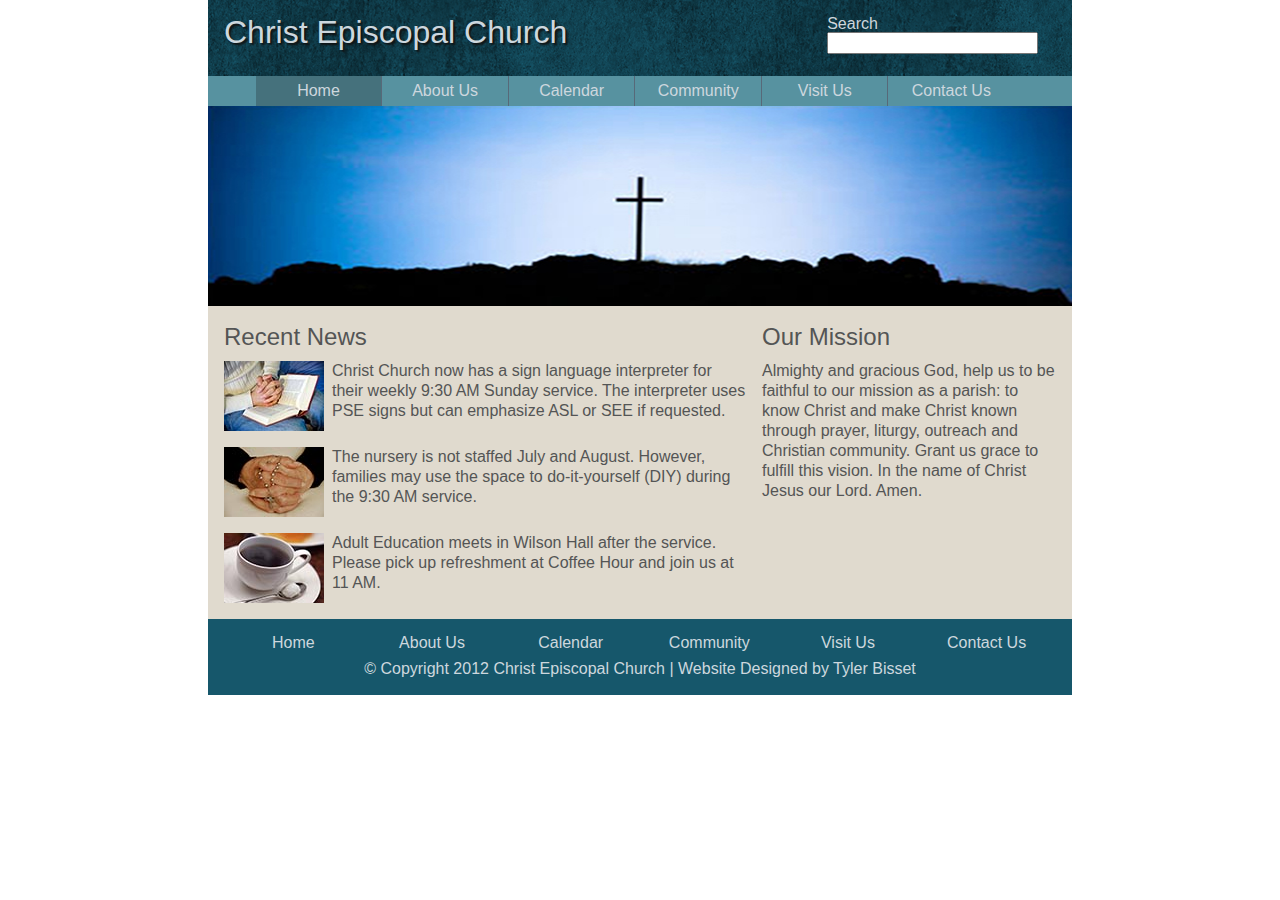
<file: index.html>
<!DOCTYPE html>
<html lang="en">
<!-- This page also serves as a generic page for the rest of the site -->
	<head>
		<meta charset="utf-8">
		<meta name="viewport" content="width=device-width, initial-scale=1, maximum-scale=1">
		<title>Christ Episcopal Church</title>
		<link rel="stylesheet" href="css/main.css">
		<!--[if lt IE 9]>
		<script src="dist/html5shiv.js"></script>
		<![endif]-->
	</head>
	
	<body id="home">
		<div id="wrapper">
		<header>
			<a href="index.html"><h1 id="logo">Christ Episcopal Church</h1></a>
			<div id="searchbox">
			<form method="get" action="post">				
				<label for="search">Search</label>
				<input type="text" name="search" id="search" />
			</form>
			</div><!--Search-->
		</header>
		
		<nav class="clearfix">
			<ul class="clearfix">
				<li><a href="index.html" id="home_nav">Home</a></li>
				<li><a href="about.html" id="about_nav">About Us</a></li>
				<li><a href="calendar.html" id="calendar_nav">Calendar</a></li>
				<li><a href="community.html" id="community_nav">Community</a></li>
				<li><a href="visit.html" id="visit_nav">Visit Us</a></li>
				<li><a href="form.html" id="form_nav">Contact Us</a></li>
			</ul>			
		</nav>
		
		<div id="main_image">
			<img src="images/main.jpg" alt="main image" height="200">
		</div>
		
		<div id="left_column">
			<h2>Recent News</h2>
			
			<div id="news1">
				<img src="images/news1.jpg" alt="news1" width="100" height="70">
				<p>Christ Church now has a sign language interpreter for their weekly 9:30 AM Sunday 
				service. The interpreter uses PSE signs but can emphasize ASL or SEE if requested.</p>
			</div>
			
			<div id="news2">
				<img src="images/news2.jpg" alt="news2" width="100" height="70">
				<p>The nursery is not staffed July and August. However, families may use the space to 
				do-it-yourself (DIY) during the 9:30 AM service.</p>
			</div>
			
			<div id="news3">
				<img src="images/news3.jpg" alt="news3" width="100" height="70">
				<p>Adult Education meets in Wilson Hall after the service. Please pick up refreshment 
				at Coffee Hour and join us at 11 AM.</p>
			</div>			
		</div><!-- left column -->
		
		<div id="right_column">
			<!--<img src="images/mission.jpg" alt="mission" width="232" height="130">-->
			<h2>Our Mission</h2>
			<p>Almighty and gracious God, help us to be faithful to our mission as a parish: 
			to know Christ and make Christ known through prayer, liturgy, outreach and Christian 
			community. Grant us grace to fulfill this vision. In the name of Christ Jesus our 
			Lord. Amen.</p>
		</div>
		
		<footer>
			<ul>
				<li><a href="index.html">Home</a></li>
				<li><a href="about.html">About Us</a></li>
				<li><a href="calendar.html">Calendar</a></li>
				<li><a href="community.html">Community</a></li>
				<li><a href="visit.html">Visit Us</a></li>
				<li><a href="form.html">Contact Us</a></li>
			</ul>
			<p>&copy; Copyright 2012 Christ Episcopal Church  |  Website Designed by Tyler Bisset</p>
		</footer>
		
		</div><!-- Wrapper -->		
	</body>
</html>
</file>
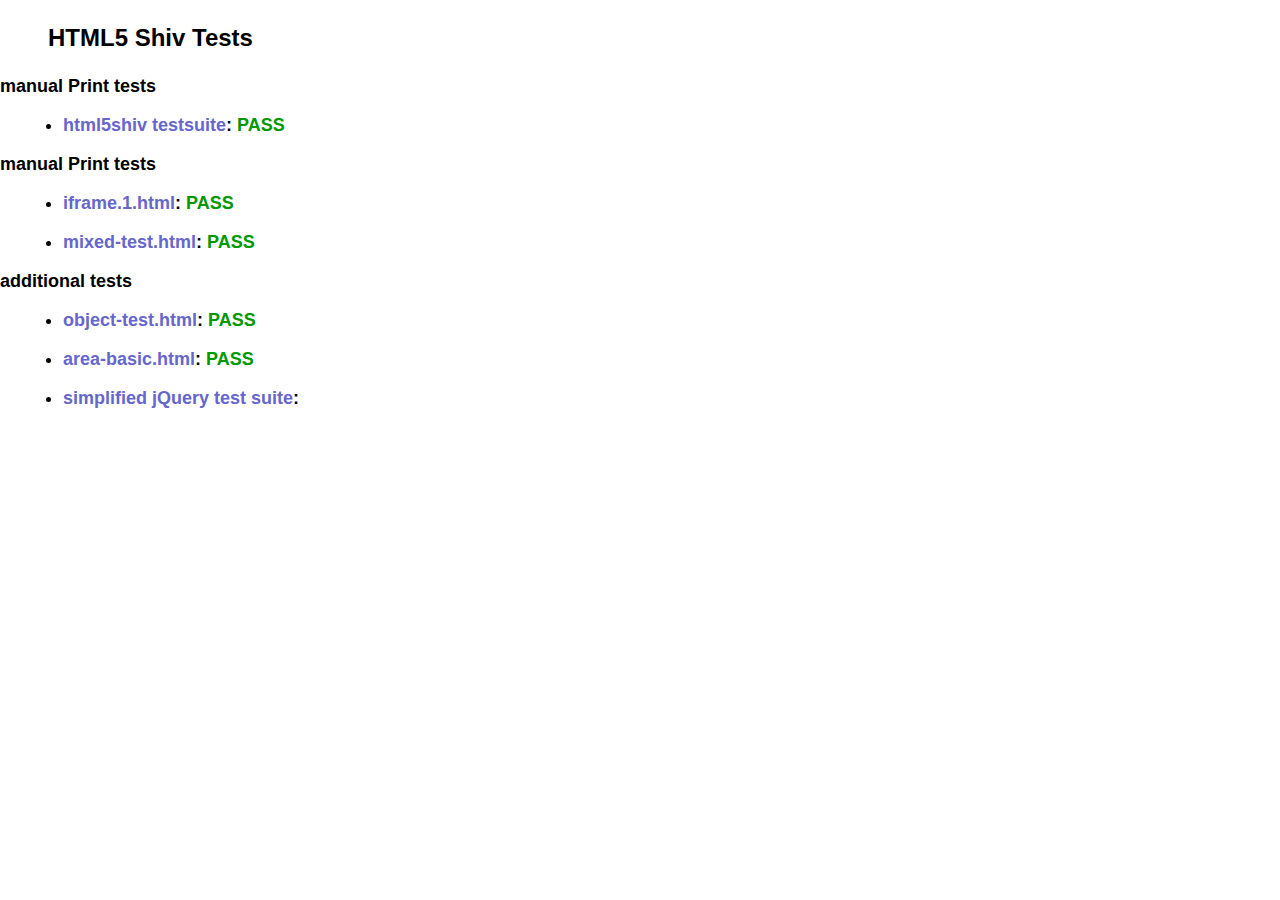
<file: test/index.html>
<!doctype html>
<html>
	<head>
		<meta charset="utf-8">
		<title>IE&lt;9 HTML5 Shiv Tests</title>
		<link rel="stylesheet" href="style.css">
		<script src="../src/html5shiv-printshiv.js"></script>
	</head>
	<body>
		<h1>
			HTML5 Shiv Tests
		</h1>
		<h2>manual Print tests</h2>
		<ul>
			<li>
				<a href="html5shiv.html">html5shiv testsuite</a>: <span class="pass">PASS</span>
			</li>
			
		</ul>
		<h2>manual Print tests</h2>
		<ul>
			<li>
				<a href="iframe.1.html">iframe.1.html</a>: <span class="pass">PASS</span>
			</li>
			<li>
				<a href="mixed-test.html">mixed-test.html</a>: <span class="pass">PASS</span>
			</li>
			
		</ul>
		<h2>additional tests</h2>
		<ul>
			
			<li>
				<a href="object-test.html">object-test.html</a>: <span class="pass">PASS</span>
			</li>
			
			<li>
				<a href="highcharts/area-basic.html">area-basic.html</a>: <span class="pass">PASS</span>
			</li>
			<li>
				<a href="jquery-1.7.1/index.html">simplified jQuery test suite</a>:
			</li>
		</ul>
	<body>
</html>
</file>
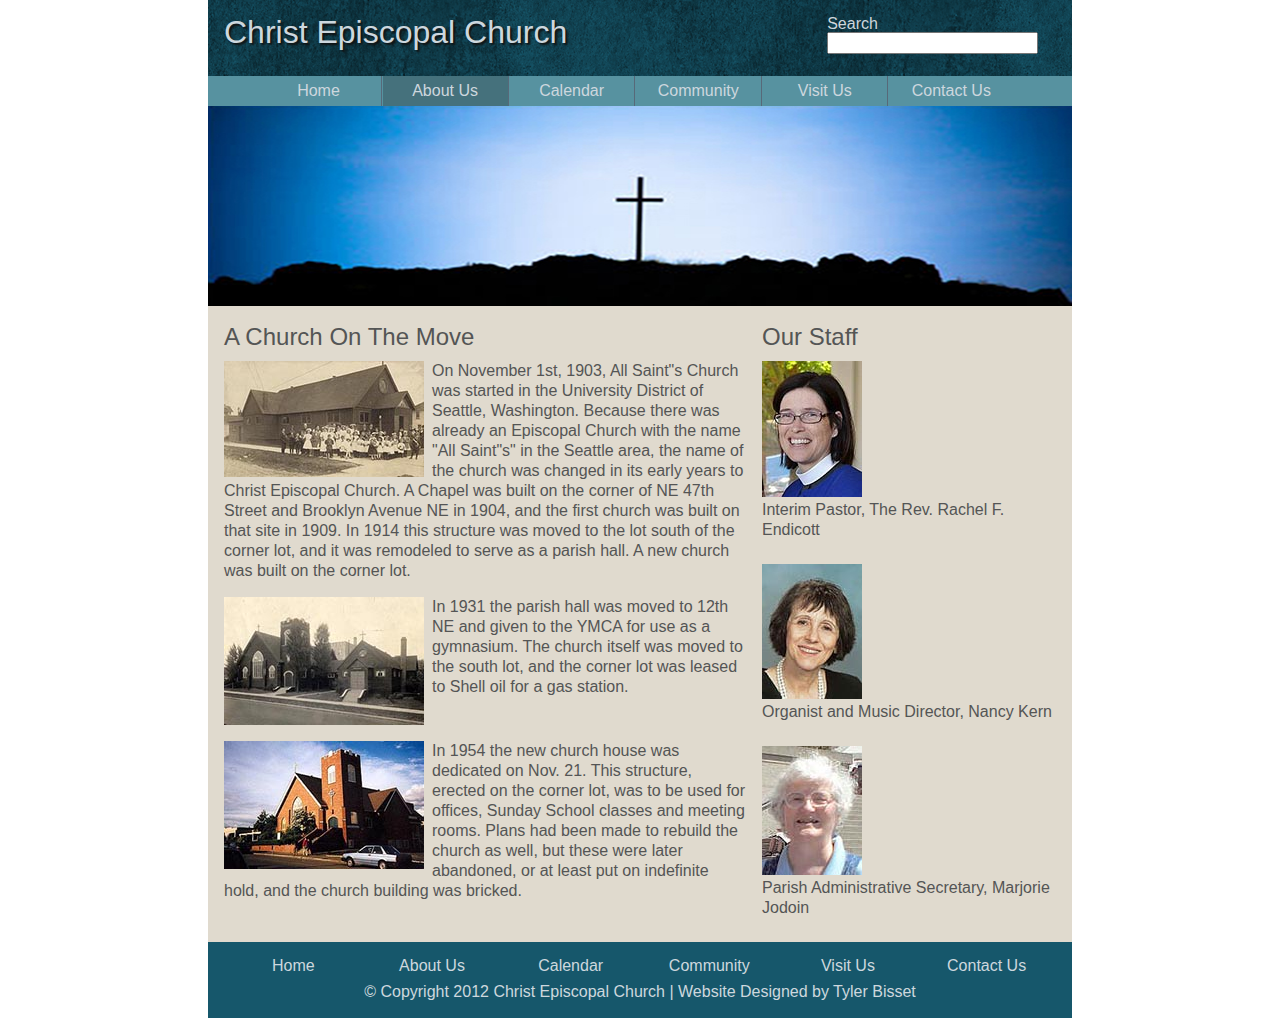
<file: about.html>
<!DOCTYPE html>
<html lang="en">
	<head>
		<meta charset="utf-8">
		<meta name="viewport" content="width=device-width, initial-scale=1, maximum-scale=1">
		<title>Christ Episcopal Church  |  About Us</title>
		<link rel="stylesheet" href="css/main.css">
		<!--[if lt IE 9]>
		<script src="dist/html5shiv.js"></script>
		<![endif]-->
	</head>
	
	<body id="about">
		<div id="wrapper">
		<header>
			<a href="index.html"><h1 id="logo">Christ Episcopal Church</h1></a>
			<div id="searchbox">
			<form method="get" action="post">				
				<label for="search">Search</label>
				<input type="text" name="search" id="search" />
			</form>
			</div><!--Search-->
		</header>
		
		<nav class="clearfix">
			<ul class="clearfix">
				<li><a href="index.html" id="home_nav">Home</a></li>
				<li><a href="about.html" id="about_nav">About Us</a></li>
				<li><a href="calendar.html" id="calendar_nav">Calendar</a></li>
				<li><a href="community.html" id="community_nav">Community</a></li>
				<li><a href="visit.html" id="visit_nav">Visit Us</a></li>
				<li><a href="form.html" id="form_nav">Contact Us</a></li>
			</ul>			
		</nav>
		
		<div id="main_image">
			<img src="images/main.jpg" alt="main image" width="864" height="200">
		</div>
		
		<div id="left_column">
			<h2>A Church On The Move</h2>
			
			<div id="news1">
				<img src="images/CEC1.jpg" alt="old church">
				<p>On November 1st, 1903, All Saint"s Church was started in the University 
				District of Seattle, Washington. Because there was already an Episcopal Church 
				with the name "All Saint"s" in the Seattle area, the name of the church was 
				changed in its early years to Christ Episcopal Church.  A Chapel was built on 
				the corner of NE 47th Street and Brooklyn Avenue NE in 1904, and the first church 
				was built on that site in 1909. In 1914 this structure was moved to the lot south 
				of the corner lot, and it was remodeled to serve as a parish hall. A new church was 
				built on the corner lot. </p>
			</div>
			
			<div id="news2">
				<img src="images/CEC2.jpg" alt="new location">
				<p>In 1931 the parish hall was moved to 12th NE and given to the YMCA for use as a 
				gymnasium. The church itself was moved to the south lot, and the corner lot was 
				leased to Shell oil for a gas station.</p>
			</div>
			
			<div id="news3">
				<img src="images/CEC3.jpg" alt="CEC now">
				<p>In 1954 the new church house was dedicated on Nov. 21. This structure, erected on 
				the corner lot, was to be used for offices, Sunday School classes and meeting rooms. 
				Plans had been made to rebuild the church as well, but these were later abandoned, or 
				at least put on indefinite hold, and the church building was bricked.</p>
			</div>			
		</div><!-- left column -->
		
		<div id="right_column">
			<h2>Our Staff</h2>
			
			<div id="staff1">
				<img src="images/rachel1.jpg" alt="Rev. Rachel F. Endicott">
				<p>Interim Pastor, The Rev. Rachel F. Endicott</p>
			</div>
			
			<div id="staff2">
				<img src="images/nancy1.jpg" alt="Nancy Kern">
				<p>Organist and Music Director, Nancy Kern</p>
			</div>
			
			<div id="staff3">
				<img src="images/marjorie1.jpg" alt="Marjorie Jodoin">
				<p>Parish Administrative Secretary, Marjorie Jodoin</p>
			</div>
		</div><!-- Right Column -->
		
		<footer>
			<ul>
				<li><a href="index.html">Home</a></li>
				<li><a href="about.html">About Us</a></li>
				<li><a href="calendar.html">Calendar</a></li>
				<li><a href="community.html">Community</a></li>
				<li><a href="visit.html">Visit Us</a></li>
				<li><a href="form.html">Contact Us</a></li>
			</ul>
			<p>&copy; Copyright 2012 Christ Episcopal Church  |  Website Designed by Tyler Bisset</p>
		</footer>
		
		</div><!-- Wrapper -->		
	</body>
</html>
</file>
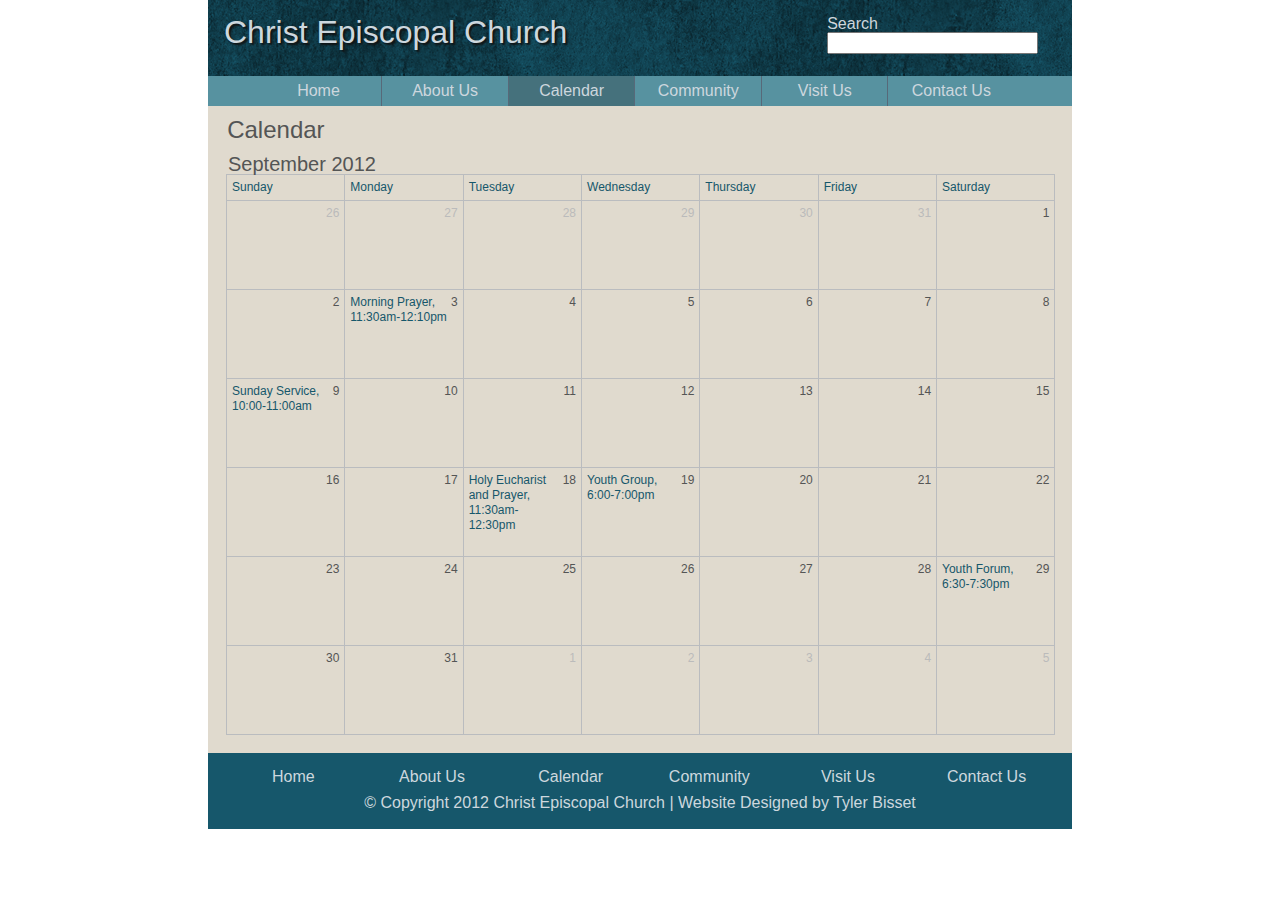
<file: calendar.html>
<!DOCTYPE html>
<html lang="en">
	<head>
		<meta charset="utf-8">
		<meta name="viewport" content="width=device-width, initial-scale=1, maximum-scale=1">
		<title>Christ Episcopal Church  |  Calendar</title>
		<link rel="stylesheet" href="css/main.css">
		<!--[if lt IE 9]>
		<script src="dist/html5shiv.js"></script>
		<![endif]-->
	</head>
	
	<body id="calendar_page">
		<div id="wrapper">
		<header>
			<a href="index.html"><h1 id="logo">Christ Episcopal Church</h1></a>
			<div id="searchbox">
			<form method="get" action="post">				
				<label for="search">Search</label>
				<input type="text" name="search" id="search" />
			</form>
			</div><!--Search-->
		</header>
		
		<nav class="clearfix">
			<ul class="clearfix">
				<li><a href="index.html" id="home_nav">Home</a></li>
				<li><a href="about.html" id="about_nav">About Us</a></li>
				<li><a href="calendar.html" id="calendar_nav">Calendar</a></li>
				<li><a href="community.html" id="community_nav">Community</a></li>
				<li><a href="visit.html" id="visit_nav">Visit Us</a></li>
				<li><a href="form.html" id="form_nav">Contact Us</a></li>
			</ul>			
		</nav>
	
	<div id="calendar">
	<h2>Calendar</h2>	
	<h3>September 2012</h3>

	<table class="calendar">
		<thead>
			<tr>
				<th><p>Sun<span>day</span></p></th>
				<th><p>Mon<span>day</span></p></th>
				<th><p>Tue<span>sday</span></p></th>
				<th><p>Wed<span>nesday</span></p></th>
				<th><p>Thu<span>rsday</span></p></th>
				<th><p>Fri<span>day</span></p></th>
				<th><p>Sat<span>urday</span></p></th>				
			</tr>
		</thead>
		<tbody>
			<tr>
				<td class="prev-month">
					<h4 class="day"><span class="num">26<span class="suffix">th</span></span></h4>
				</td>
				<td class="prev-month">
					<h4 class="day"><span class="num">27<span class="suffix">th</span></span></h4>
				</td>
				<td class="prev-month">
					<h4 class="day"><span class="num">28<span class="suffix">th</span></span></h4>
				</td>
				<td class="prev-month">
					<h4 class="day"><span class="num">29<span class="suffix">th</span></span></h4>
				</td>
				<td class="prev-month">
					<h4 class="day"><span class="num">30<span class="suffix">th</span></span></h4>
				</td>
				<td class="prev-month">
					<h4 class="day"><span class="num">31<span class="suffix">st</span></span></h4>
				</td>
				<td>
					<h4 class="day"><span class="num">1<span class="suffix">st</span></span></h4>
				</td>
			</tr>
			<tr>
				<td>
					<h4 class="day"><span class="num">2<span class="suffix">nd</span></span></h4>
				</td>
				<td class="events">
					<h4 class="day"><span class="num">3<span class="suffix">rd</span></span></h4>
					<p>Morning Prayer, 11:30am-12:10pm</p>				
				</td>
				<td>
					<h4 class="day"><span class="num">4<span class="suffix">th</span></span></h4>
				</td>
				<td>
					<h4 class="day"><span class="num">5<span class="suffix">th</span></span></h4>
				</td>
				<td>
					<h4 class="day"><span class="num">6<span class="suffix">th</span></span></h4>
				</td>
				<td>
					<h4 class="day"><span class="num">7<span class="suffix">th</span></span></h4>
				</td>
				<td>
					<h4 class="day"><span class="num">8<span class="suffix">th</span></span></h4>
				</td>
			</tr>
			<tr>
				<td class="events">
					<h4 class="day"><span class="num">9<span class="suffix">th</span></span></h4>
					<p>Sunday Service, 10:00-11:00am</p>				
				</td>
				<td>
					<h4 class="day"><span class="num">10<span class="suffix">th</span></span></h4>
				</td>
				<td>
					<h4 class="day"><span class="num">11<span class="suffix">th</span></span></h4>
				</td>
				<td>
					<h4 class="day"><span class="num">12<span class="suffix">th</span></span></h4>
				</td>
				<td>
					<h4 class="day"><span class="num">13<span class="suffix">th</span></span></h4>
				</td>
				<td>
					<h4 class="day"><span class="num">14<span class="suffix">th</span></span></h4>
				</td>
				<td>
					<h4 class="day"><span class="num">15<span class="suffix">th</span></span></h4>
				</td>
			</tr>
			<tr>
				<td>
					<h4 class="day"><span class="num">16<span class="suffix">th</span></span></h4>
				</td>
				<td>
					<h4 class="day"><span class="num">17<span class="suffix">th</span></span></h4>
				</td>
				<td class="events">
					<h4 class="day"><span class="num">18<span class="suffix">th</span></span></h4>
					<p>Holy Eucharist and Prayer, 11:30am-12:30pm</p>
				</td>
				<td class="events">
					<h4 class="day"><span class="num">19<span class="suffix">th</span></span></h4>
					<p>Youth Group, 6:00-7:00pm</p>
				</td>
				<td>
					<h4 class="day"><span class="num">20<span class="suffix">th</span></span></h4>
				</td>
				<td>
					<h4 class="day"><span class="num">21<span class="suffix">st</span></span></h4>
				</td>
				<td>
					<h4 class="day"><span class="num">22<span class="suffix">nd</span></span></h4>
				</td>
			</tr>
			<tr>
				<td>
					<h4 class="day"><span class="num">23<span class="suffix">rd</span></span></h4>
				</td>
				<td>
					<h4 class="day"><span class="num">24<span class="suffix">th</span></span></h4>
				</td>
				<td>
					<h4 class="day"><span class="num">25<span class="suffix">th</span></span></h4>
				</td>
				<td>
					<h4 class="day"><span class="num">26<span class="suffix">th</span></span></h4>
				</td>
				<td>
					<h4 class="day"><span class="num">27<span class="suffix">th</span></span></h4>
				</td>
				<td>
					<h4 class="day"><span class="num">28<span class="suffix">th</span></span></h4>
				</td>
				<td class="events">
					<h4 class="day"><span class="num">29<span class="suffix">th</span></span></h4>
					<p>Youth Forum, 6:30-7:30pm</p>
				</td>
			</tr>
			<tr>
				<td>
					<h4 class="day"><span class="num">30<span class="suffix">th</span></span></h4>
				</td>
				<td>
					<h4 class="day"><span class="num">31<span class="suffix">st</span></span></h4>
				</td>
				<td class="next-month">
					<h4 class="day"><span class="num">1<span class="suffix">st</span></span></h4>
				</td>
				<td class="next-month">
					<h4 class="day"><span class="num">2<span class="suffix">nd</span></span></h4>
				</td>
				<td class="next-month">
					<h4 class="day"><span class="num">3<span class="suffix">rd</span></span></h4>
				</td>
				<td class="next-month">
					<h4 class="day"><span class="num">4<span class="suffix">th</span></span></h4>
				</td>
				<td class="next-month">
					<h4 class="day"><span class="num">5<span class="suffix">th</span></span></h4>
				</td>
			</tr>
		</tbody>
	</table>
	</div>

	<footer>
		<ul>
			<li><a href='index.html'>Home</a></li>
			<li><a href='about.html'>About Us</a></li>
			<li><a href='community.html'>Calendar</a></li>
			<li><a href='groups.html'>Community</a></li>
			<li><a href='visit.html'>Visit Us</a></li>
			<li><a href='form.html'>Contact Us</a></li>
		</ul>
		<p>&copy; Copyright 2012 Christ Episcopal Church  |  Website Designed by Tyler Bisset</p>
	</footer>
	</div><!-- Wrapper -->
		
	</body>
	
</html>
</file>
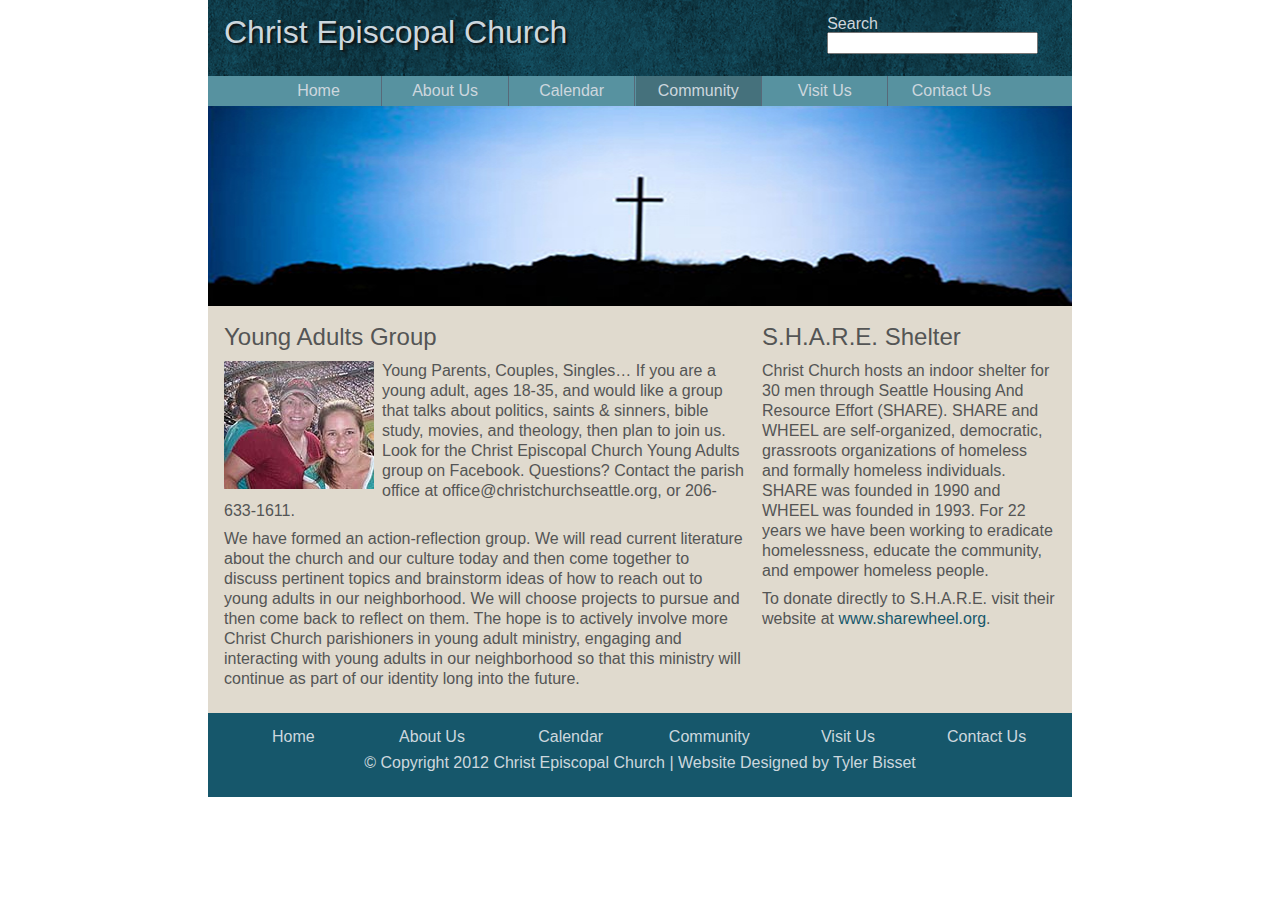
<file: community.html>
<!DOCTYPE html>
<html lang="en">
	<head>
		<meta charset="utf-8">
		<meta name="viewport" content="width=device-width, initial-scale=1, maximum-scale=1">
		<title>Christ Episcopal Church  |  Community</title>
		<link rel="stylesheet" href="css/main.css">
		<!--[if lt IE 9]>
		<script src="dist/html5shiv.js"></script>
		<![endif]-->
	</head>
	
	<body id="community">
		<div id="wrapper">
		<header>
			<a href="index.html"><h1 id="logo">Christ Episcopal Church</h1></a>
			<div id="searchbox">
			<form method="get" action="post">				
				<label for="search">Search</label>
				<input type="text" name="search" id="search" />
			</form>
			</div><!--Search-->
		</header>
		
		<nav class="clearfix">
			<ul class="clearfix">
				<li><a href="index.html" id="home_nav">Home</a></li>
				<li><a href="about.html" id="about_nav">About Us</a></li>
				<li><a href="calendar.html" id="calendar_nav">Calendar</a></li>
				<li><a href="community.html" id="community_nav">Community</a></li>
				<li><a href="visit.html" id="visit_nav">Visit Us</a></li>
				<li><a href="form.html" id="form_nav">Contact Us</a></li>
			</ul>			
		</nav>
		
		<div id="main_image">
			<img src="images/main.jpg" alt="main image" width="864" height="200">
		</div>
		
		<div id="left_column">
			<h2>Young Adults Group</h2>
			<img src="images/youngadults1.jpg" alt="young adults">
			<p> Young Parents, Couples, Singles… If you are a young adult, ages 18-35, and 
			would like a group that talks about politics, saints & sinners, bible study, movies, 
			and theology, then plan to join us.  Look for the Christ Episcopal Church Young Adults 
			group on Facebook. Questions? Contact the parish office at office@christchurchseattle.org, 
			or 206-633-1611.</p>
			<p>We have formed an action-reflection group. We will read current literature about the church 
			and our culture today and then come together to discuss pertinent topics and brainstorm ideas of 
			how to reach out to young adults in our neighborhood. We will choose projects to pursue and then 
			come back to reflect on them. The hope is to actively involve more Christ Church parishioners in 
			young adult ministry, engaging and interacting with young adults in our neighborhood so that this 
			ministry will continue as part of our identity long into the future.</p>
		</div><!-- left column -->
		
		<div id="right_column">
			<h2>S.H.A.R.E. Shelter</h2>
			<p>Christ Church hosts an indoor shelter for 30 men through Seattle Housing And Resource 
			Effort (SHARE). SHARE and WHEEL are self-organized, democratic, grassroots organizations of homeless and 
			formally homeless individuals. SHARE was founded in 1990 and WHEEL was founded in 1993. For 
			22 years we have been working to eradicate homelessness, educate the community, and empower 
			homeless people.</p>
			<p>To donate directly to S.H.A.R.E. visit their website at <a href="www.sharewheel.org">www.sharewheel.org</a>.</p>
		</div><!-- Right Column -->
		
		<footer>
			<ul>
				<li><a href="index.html">Home</a></li>
				<li><a href="about.html">About Us</a></li>
				<li><a href="calendar.html">Calendar</a></li>
				<li><a href="community.html">Community</a></li>
				<li><a href="visit.html">Visit Us</a></li>
				<li><a href="form.html">Contact Us</a></li>
			</ul>
			<p>&copy; Copyright 2012 Christ Episcopal Church  |  Website Designed by Tyler Bisset</p>
		</footer>
		
		</div><!-- Wrapper -->		
	</body>
</html>
</file>
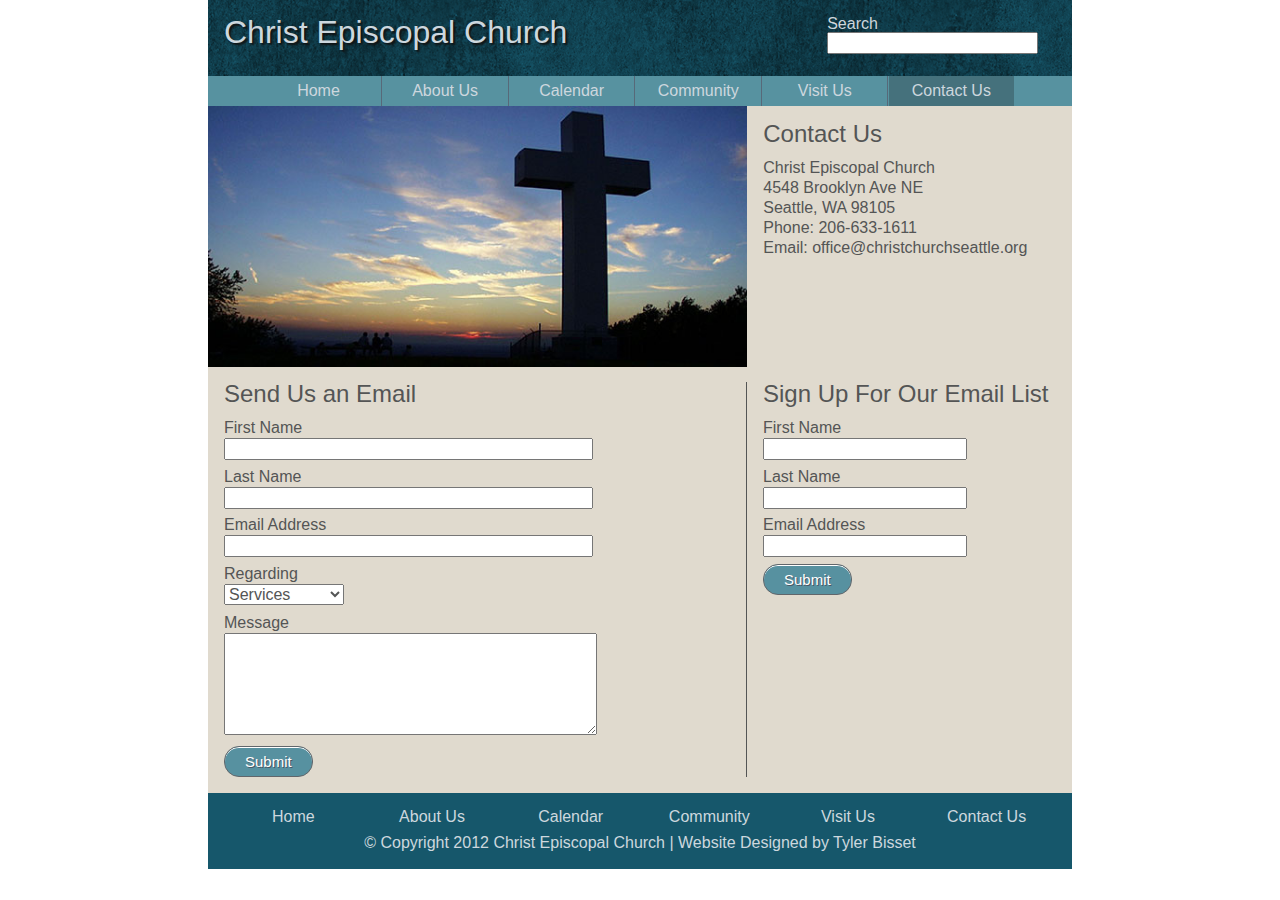
<file: form.html>
<!DOCTYPE html>
<html lang="en">
	<head>
		<meta charset="utf-8">
		<meta name="viewport" content="width=device-width, initial-scale=1, maximum-scale=1">
		<title>Christ Episcopal Church  |  Contact Us</title>
		<link rel="stylesheet" href="css/main.css">
		<!--[if lt IE 9]>
		<script src="dist/html5shiv.js"></script>
		<![endif]-->
	</head>
	
	<body id="contact">
		<div id="wrapper">
		<header>
			<a href="index.html"><h1 id="logo">Christ Episcopal Church</h1></a>
			<div id="searchbox">
			<form method="get" action="post">				
				<label for="search">Search</label>
				<input type="text" name="search" id="search" />
			</form>
			</div><!--Search-->
		</header>
		
		<nav class="clearfix">
			<ul class="clearfix">
				<li><a href="index.html" id="home_nav">Home</a></li>
				<li><a href="about.html" id="about_nav">About Us</a></li>
				<li><a href="calendar.html" id="calendar_nav">Calendar</a></li>
				<li><a href="community.html" id="community_nav">Community</a></li>
				<li><a href="visit.html" id="visit_nav">Visit Us</a></li>
				<li><a href="form.html" id="form_nav">Contact Us</a></li>
			</ul>			
		</nav>
		
		<div id="form_image">
			<img src="images/form.jpg" alt="form image" >
		</div>
		
		<div id="contact_info">
			<h2>Contact Us</h2>
			<p>Christ Episcopal Church</p>
			<p>4548 Brooklyn Ave NE</p>
			<p>Seattle, WA 98105</p>
			<p>Phone: 206-633-1611</p>
			<p>Email: office@christchurchseattle.org</p>
		</div>
		
		
		<div id="email_form">
			<h2>Send Us an Email</h2>
			<form method="get" action="mailto:office@christchurchseattle.org">				
				<p><label for="name_first1">First Name</label></p>
				<input type="text" name="name_first" id="name_first1" />
						
				<p><label for="name_last1">Last Name</label></p>
				<input type="text" name="name_last" id="name_last1" />
						
				<p><label for="email_address1">Email Address</label></p>
				<input type="text" name="email_address" id="email_address1" />
				
				<p><label for="select_menu">Regarding</label></p>
				<select id="select_menu">
					<option>Services</option>
					<option>Youth Groups</option>
					<option>Suggestion</option>
				</select>
						
				<p><label for="message">Message</label></p>
				<textarea name="message" id="message"></textarea>
				
				<div>
					<button type="submit" name="submit" class="button_blue">Submit</button>
				</div>
			</form>
		</div>
		
		<div id="signup_form">
			<h2>Sign Up For Our Email List</h2>
			<form method="get" action="mailto:office@christchurchseattle.org">				
				<p><label for="name_first2">First Name</label></p>
				<input type="text" name="name_first" id="name_first2" />
						
				<p><label for="name_last2">Last Name</label></p>
				<input type="text" name="name_last" id="name_last2" />
						
				<p><label for="email_address2">Email Address</label></p>
				<input type="text" name="email_address" id="email_address2" />
				
				<div>
					<button type="submit" name="submit" class="button_blue">Submit</button>
				</div>
			</form>
		</div>
		
		<footer>
			<ul>
				<li><a href="index.html">Home</a></li>
				<li><a href="about.html">About Us</a></li>
				<li><a href="calendar.html">Calendar</a></li>
				<li><a href="community.html">Community</a></li>
				<li><a href="visit.html">Visit Us</a></li>
				<li><a href="form.html">Contact Us</a></li>
			</ul>
			<p>&copy; Copyright 2012 Christ Episcopal Church  |  Website Designed by Tyler Bisset</p>
		</footer>
		</div><!-- Wrapper -->
		
	</body>
	
</html>
</file>
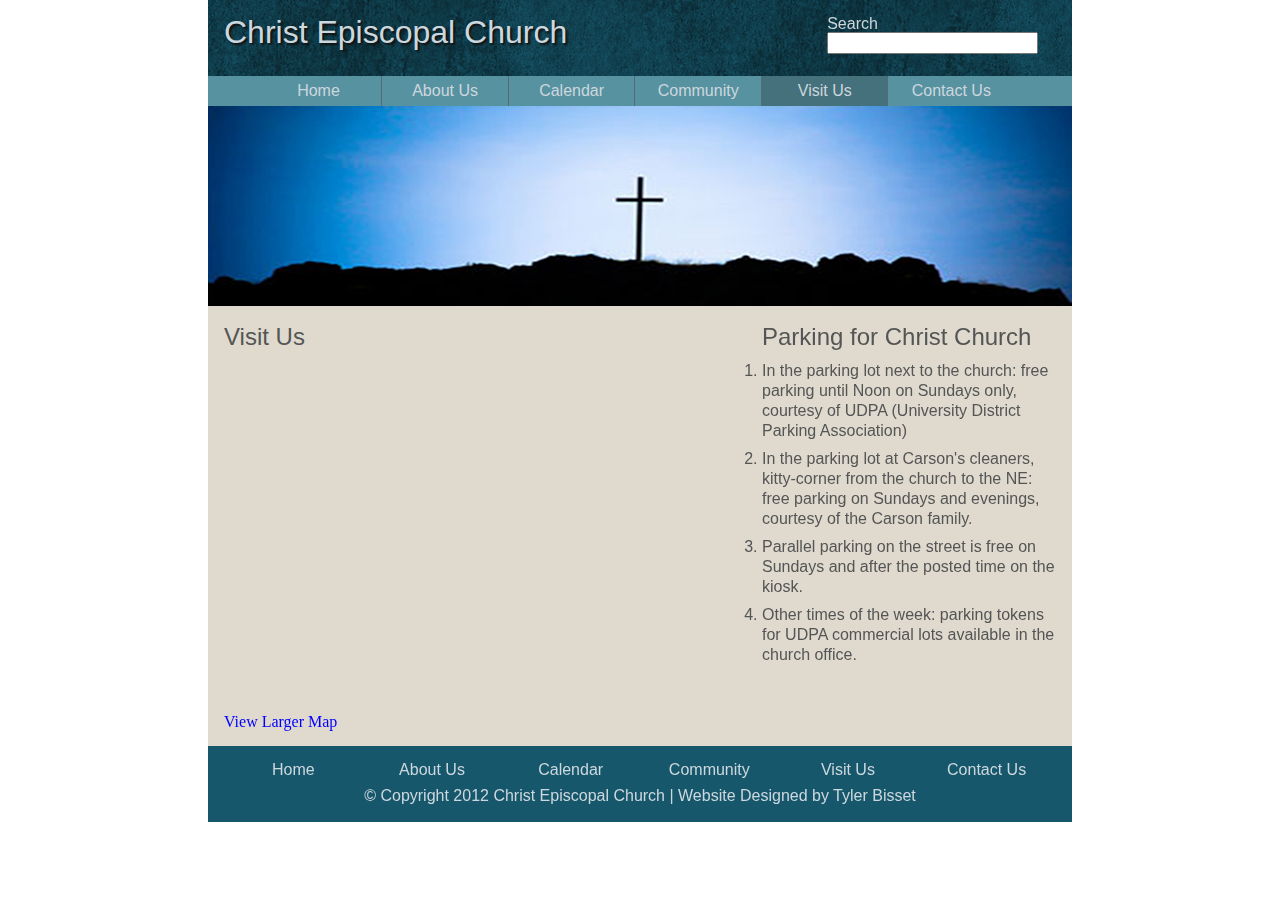
<file: visit.html>
<!DOCTYPE html>
<html lang="en">
	<head>
		<meta charset="utf-8">
		<meta name="viewport" content="width=device-width, initial-scale=1, maximum-scale=1">
		<title>Christ Episcopal Church  |  Visit Us</title>
		<link rel="stylesheet" href="css/main.css">
		<!--[if lt IE 9]>
		<script src="dist/html5shiv.js"></script>
		<![endif]-->
	</head>
	
	<body id="visit">
		<div id="wrapper">
		<header>
			<a href="index.html"><h1 id="logo">Christ Episcopal Church</h1></a>
			<div id="searchbox">
			<form method="get" action="post">				
				<label for="search">Search</label>
				<input type="text" name="search" id="search" />
			</form>
			</div><!--Search-->
		</header>
		
		<nav class="clearfix">
			<ul class="clearfix">
				<li><a href="index.html" id="home_nav">Home</a></li>
				<li><a href="about.html" id="about_nav">About Us</a></li>
				<li><a href="calendar.html" id="calendar_nav">Calendar</a></li>
				<li><a href="community.html" id="community_nav">Community</a></li>
				<li><a href="visit.html" id="visit_nav">Visit Us</a></li>
				<li><a href="form.html" id="form_nav">Contact Us</a></li>
			</ul>			
		</nav>
		
		<div id='main_image'>
			<img src='images/main.jpg' alt='main image' width='864' height='200'>
		</div>
		
		<div id='left_column'>
			<h2>Visit Us</h2>
			<iframe width="480" height="350" src="http://maps.google.com/maps?f=q&amp;source=s_q&amp;hl=en&amp;geocode=&amp;q=4548+Brooklyn+Ave+NE,+Seattle,+WA+98105-4537&amp;aq=&amp;sll=41.500765,-72.757507&amp;sspn=1.372028,1.815491&amp;ie=UTF8&amp;hq=&amp;hnear=4548+Brooklyn+Ave+NE,+Seattle,+Washington+98105&amp;t=m&amp;z=14&amp;iwloc=A&amp;output=embed"></iframe><br /><small><a href="http://maps.google.com/maps?f=q&amp;source=embed&amp;hl=en&amp;geocode=&amp;q=4548+Brooklyn+Ave+NE,+Seattle,+WA+98105-4537&amp;aq=&amp;sll=41.500765,-72.757507&amp;sspn=1.372028,1.815491&amp;ie=UTF8&amp;hq=&amp;hnear=4548+Brooklyn+Ave+NE,+Seattle,+Washington+98105&amp;t=m&amp;z=14&amp;iwloc=A" style="color:#0000FF;text-align:left">View Larger Map</a></small>	
		</div><!-- left column -->
		
		<div id='right_column'>
		<h2>Parking for Christ Church</h2>
			<ol>
    			<li>In the parking lot next to the church:  free parking until Noon on Sundays only, 
    			courtesy of UDPA (University District Parking Association)</li>
    			<li>In the parking lot at Carson's cleaners, kitty-corner from the church to the NE: 
    			free parking on Sundays and evenings, courtesy of the Carson family.</li>
    			<li>Parallel parking on the street is free on Sundays and after the posted time on the kiosk.</li>
    			<li>Other times of the week:  parking tokens for UDPA commercial lots available in the church office.</li>
			</ol>
		</div>
		
		<footer>
			<ul>
				<li><a href='index.html'>Home</a></li>
				<li><a href='about.html'>About Us</a></li>
				<li><a href='calendar.html'>Calendar</a></li>
				<li><a href='community.html'>Community</a></li>
				<li><a href='visit.html'>Visit Us</a></li>
				<li><a href='form.html'>Contact Us</a></li>
			</ul>
			<p>&copy; Copyright 2012 Christ Episcopal Church  |  Website Designed by Tyler Bisset</p>
		</footer>
		
		</div><!-- Wrapper -->		
	</body>
</html>
</file>
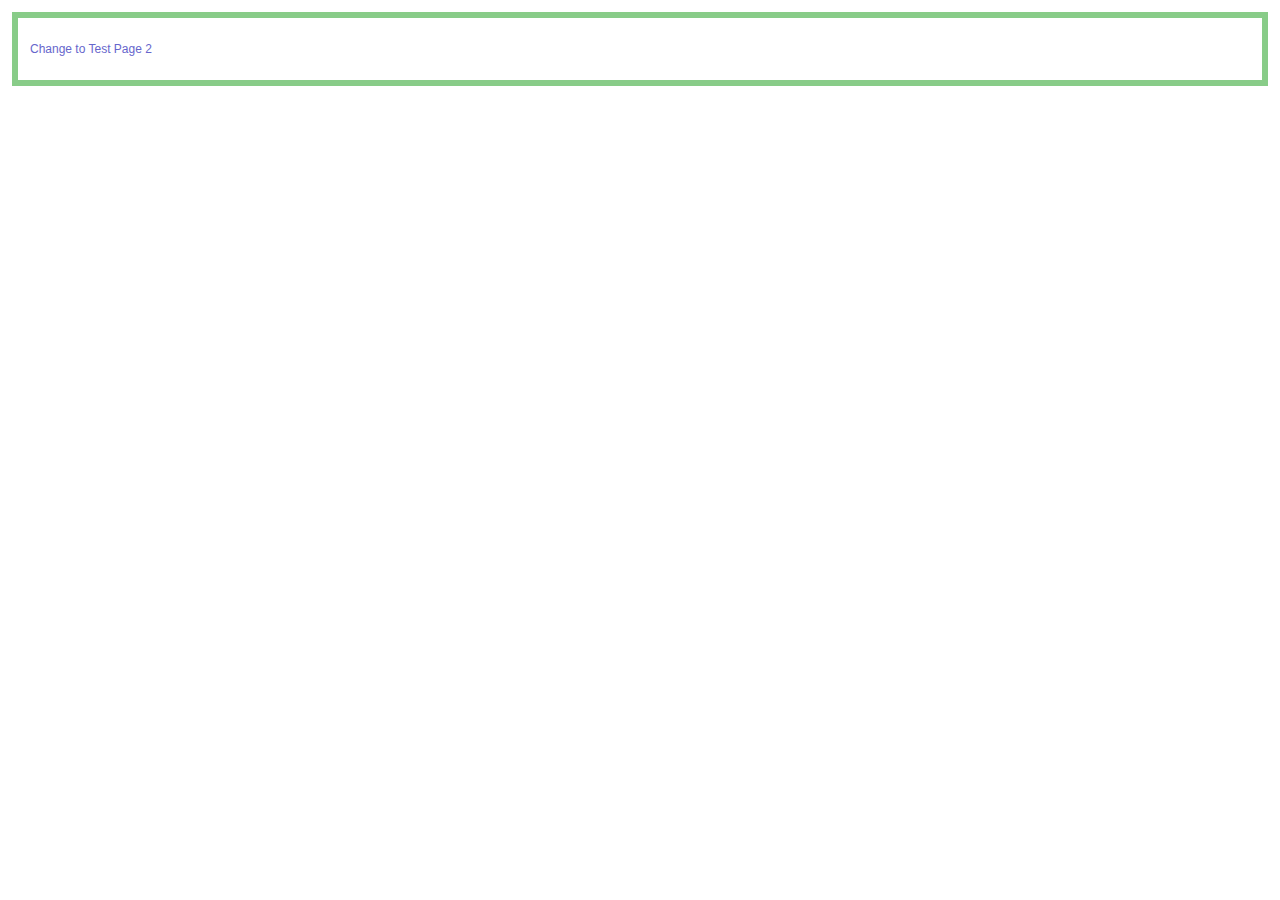
<file: test/iframe.1-1.html>
<!doctype html>
<html>
	<head>
		<meta charset="utf-8">
		<title>Test 1</title>
		<link rel="stylesheet" href="style.css">
		<script src="../src/html5shiv-printshiv.js"></script>
	</head>
	<body>
		<section>
			<p><a href="iframe.1-2.html">Change to Test Page 2</a></p>
		</section>
	</body>
</html>
</file>
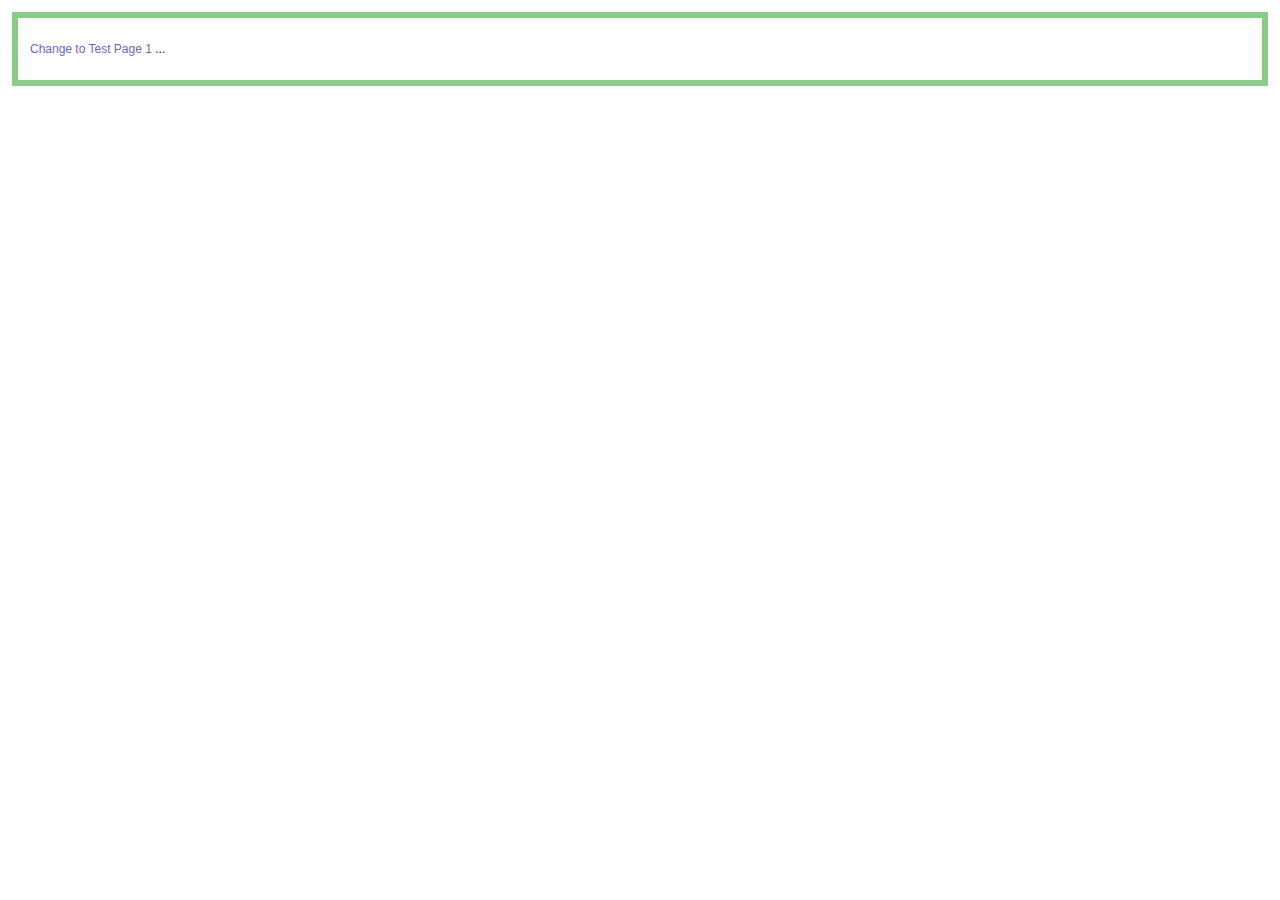
<file: test/iframe.1-2.html>
<!doctype html>
<html>
	<head>
		<meta charset="utf-8">
		<title>Test 2</title>
		<link rel="stylesheet" href="style.css">
		<script src="../src/html5shiv-printshiv.js"></script>
	<body>
		<section>
			<p><a href="iframe.1-1.html">Change to Test Page 1</a> <span contenteditable>...</span></p>
		</section>
	</body>
</html>
</file>
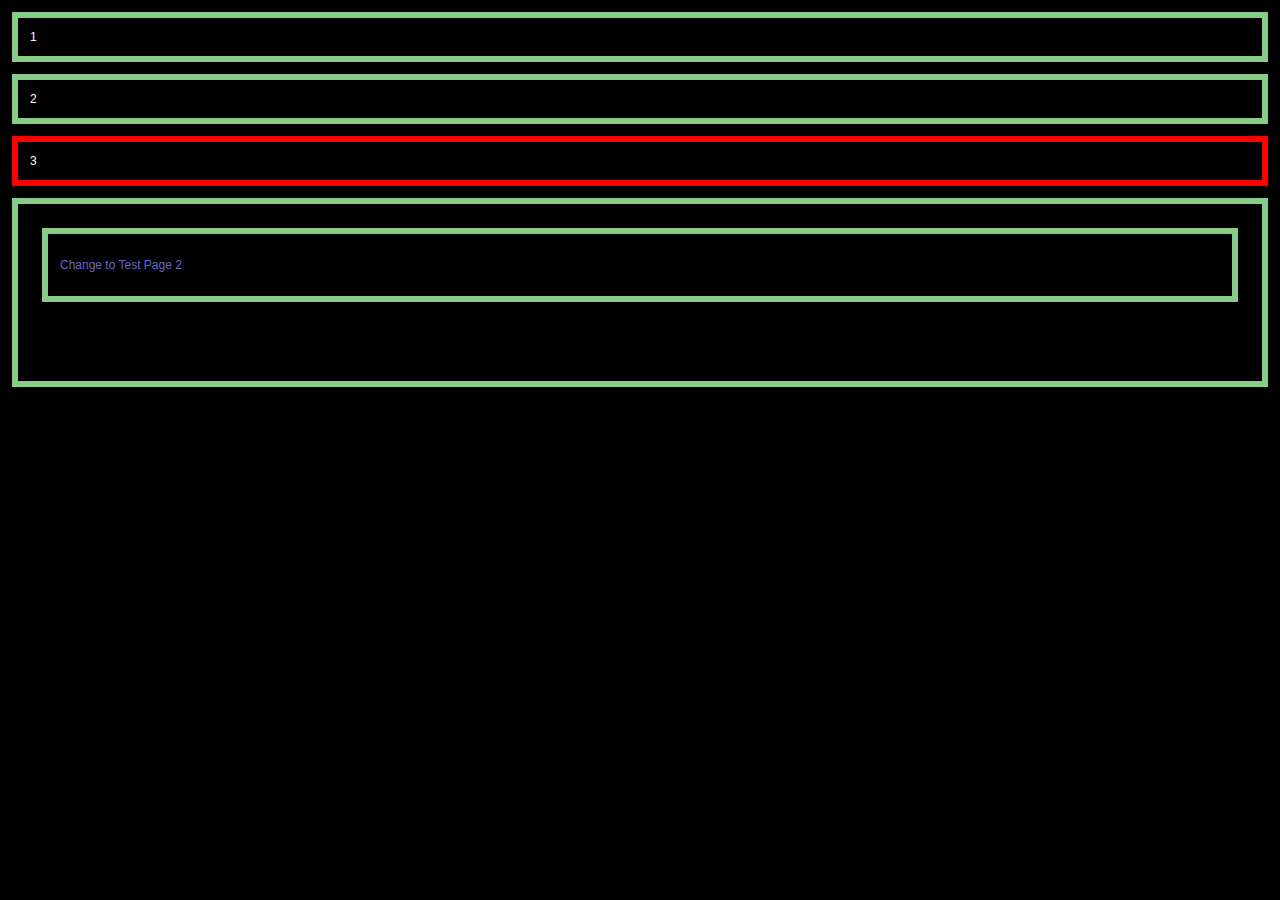
<file: test/iframe.1.html>
<!doctype html>
<html>
	<head>
		<meta charset="utf-8">
		<title>HTML5Shiv</title>
		<link rel="stylesheet" href="style.css">
		<style>
			body {
				color: #fff;
				background: url(data/body-crash.jpg);
			}
		</style>
		<script src="../src/html5shiv-printshiv.js"></script>
		<script src="//use.typekit.com/fbz1vwc.js"></script>
		<script>
			Typekit.load();
		</script>
	</head>
	<body>
		<section>1</section>
		<section>2</section>
		<section style="border-color: red;">3</section>
		<section>
			<iframe src="iframe.1-1.html" style="width:100%;height:100%;" frameborder="0"></iframe>
		</section>
	</body>
</html>
</file>
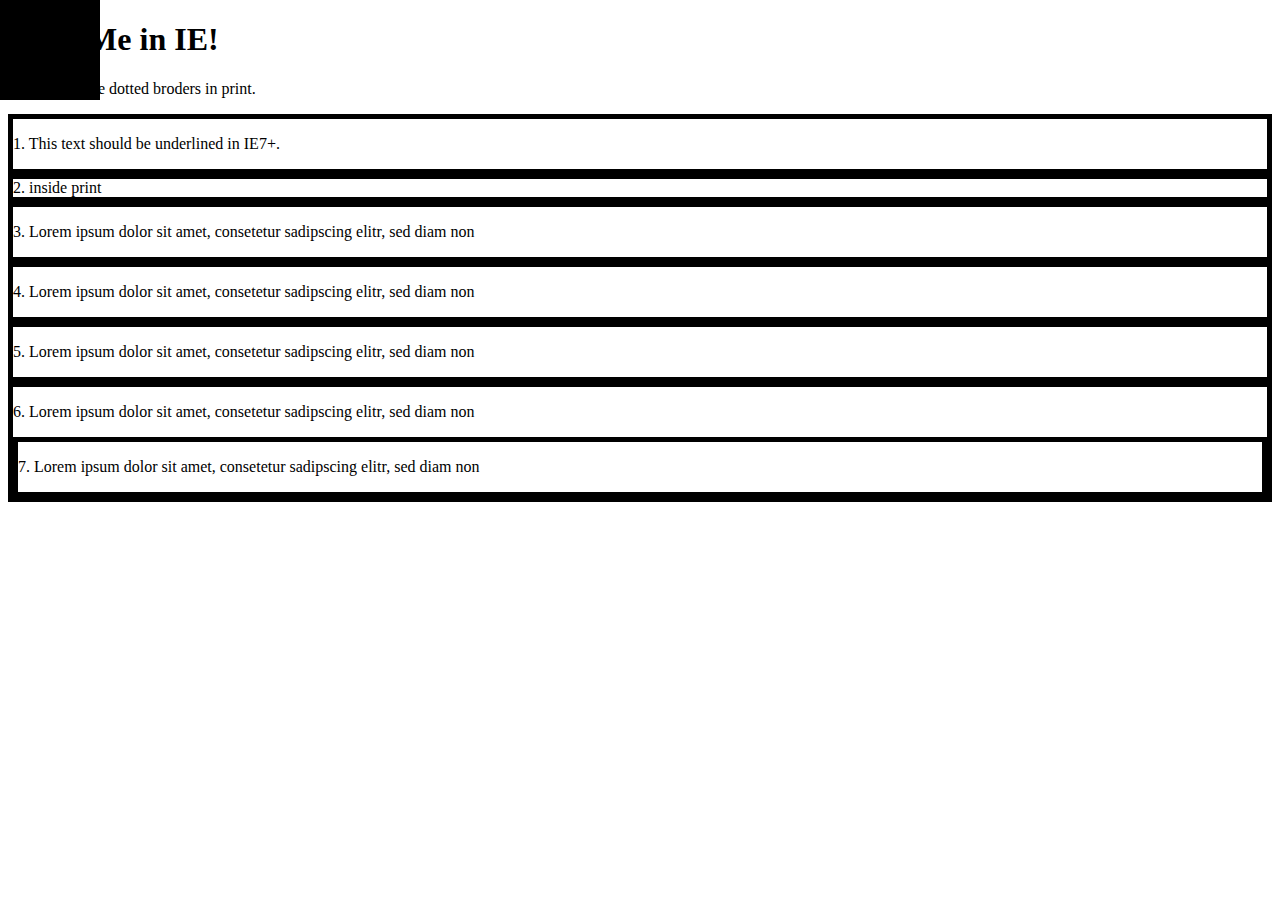
<file: test/mixed-test.html>
<!doctype html>
<html>
	<head>
		<meta charset="utf-8">
		<title>IEPP Test Suite</title>
		<link rel="stylesheet" href="data/inline-mixed-media.css">
		<link rel="stylesheet" href="data/inline-print-media.css">
		<link rel="stylesheet" href="data/print.css" media="print">
		<link rel="stylesheet" href="data/screen.css" media="screen, projection">
		<link rel="stylesheet" href="data/print-styles.css" media="print">
		<style>
			body {
				background: url(data/body-crash.jpg) no-repeat;
			}
		</style>
		<style>
			form {
				margin: 0;
			}
			article#inline-print {
				border: 5px solid #000;
			}
			section div article {
				border: 5px solid #000;
			}
			section[data-article="article"] {
				border: 5px solid #000;
			}
		</style>
		<style media="print">
			article#inline-print {
				border: 5px dotted #000;
			}
			section div article {
				border: 5px dotted #000;
			}
			section[data-article="article"] {
				border: 5px dotted #000;
			}
			p+article {
				text-decoration: underline;
			}
		</style>
		<script src="../src/html5shiv-printshiv.js"></script>
		
		<script src="//use.typekit.com/fbz1vwc.js"></script>
		<script>
			Typekit.load();
		</script>
	</head>
	<body id="print-body-id" class="print-body-class">
		<h1>
			Print Me in IE!
		</h1>
		<p>You should see dotted broders in print.</p>
		<article class="inline-mixed-media">
			<p>
				1. This text should be underlined in IE7+.
			</p>
		</article>
		<article class="inline-print-media">
			<form action="/test/ test">
				<div class="inside-of-form">2. inside print</div>
			</form>
		</article>
		<article class="print">
			<p>
				3. Lorem ipsum dolor sit amet, consetetur sadipscing elitr,  sed diam non
			</p>
		</article>
		<div class="print-styles">
			<article>
				<p>
					4. Lorem ipsum dolor sit amet, consetetur sadipscing elitr,  sed diam non
				</p>
			</article>
		</div>
		<article class="print-styles-print">
			<p>
				5. Lorem ipsum dolor sit amet, consetetur sadipscing elitr,  sed diam non
			</p>
		</article>
		<section>
			<div data-article="article">
				<article>
					<p>
						6. Lorem ipsum dolor sit amet, consetetur sadipscing elitr,  sed diam non
					</p>

					<section data-article="article">
						<p>
							7. Lorem ipsum dolor sit amet, consetetur sadipscing elitr,  sed diam non
						</p>
					</section>
				</article>
			</div>
		</section>
	</body>
</html>
</file>
<file: css/main.css>
/* Colors

Baige: #e0dace
Blue-green: #16576b
light-blue-green: #5792a0
light blue for text: #cdd7de
dark-grey for text: #545555
-----------------------------------------------------*/

/* RESET 
-----------------------------------------------------*/
* { margin: 0; padding: 0; text-decoration: none; font-size: 1em; outline: none; }
code, kbd, samp, pre, tt, var, textarea, input, select, isindex, listing, xmp, plaintext { font: inherit; font-size: 1em; white-space: normal; }
dfn, i, cite, var, address, em { font-style: normal; }
th, b, strong, h1, h2, h3, h4, h5, h6 { font-weight: normal; }
a, img, a img, iframe, form, fieldset, abbr, acronym, object, applet, table { border: none; }
table { border-collapse: collapse; border-spacing: 0; }
caption, th, td, center { text-align: left; vertical-align: top; }
body { line-height: 1; background: white; color: black; }
q { quotes: "" ""; }
ul, ol, dir, menu { list-style: none; }
sub, sup { vertical-align: baseline; }
a { color: inherit; }
hr { display: none; } 
font { color: inherit !important; font: inherit !important; color: inherit !important; } 
marquee { overflow: inherit !important; -moz-binding: none; }
blink { text-decoration: none; }
nobr { white-space: normal; }

/*
-----------------------------------------------------*/
body {
	max-width: 960px;
	margin: 0 auto;
}

#wrapper {
	margin: 0 auto;
	width: 90%;
	background: #e0dace;
}

h1 {
	font-size: 2em; font-family: "Oriya MN", "Trebuchet MS", Helvetica, sans-serif; color: #cdd7de;
	text-shadow: 2px 2px 2px #111;
}

h2 {
	font-size: 1.5em; font-family: "Oriya MN", "Trebuchet MS", Helvetica, sans-serif; color: #545555;
	padding-bottom: 0.5em;
}

h3 {
	font-size: 1.25em; font-family: "Oriya MN", "Trebuchet MS", Helvetica, sans-serif; color: #545555;
}

h4 {
	font-family: "Oriya Sangam MN", "Trebuchet MS", Helvetica, sans-serif; color: #545555;
}

p {
	font-family: "Oriya Sangam MN", "Trebuchet MS", Helvetica, sans-serif; color: #545555;
	line-height: 1.25em;
}

li {
	font-family: "Oriya Sangam MN", "Trebuchet MS", Helvetica, sans-serif; color: #cdd7de;
}

ul {
	list-style-type: none;
}

/* Header
-----------------------------------------------------*/
header {
	background-image: url("../images/rusttexture.png");
	background-repeat: repeat-x;
	padding: 1em;
}

#logo {
	float: left;
	width: 72.5%;
}

#searchbox {
	font-family: "Oriya Sangam MN", "Trebuchet MS", Helvetica, sans-serif; color: #cdd7de;
}

#search label {
	float: left;
	padding: 0.5em;
}

/* Navigation
-----------------------------------------------------*/
nav {
	clear: both;
	background: #5792a0;
	height: 30px;
}

nav ul {
	width: 93.75%;
	margin: 0 3em;
}

nav li {
	float: left;
	width: 15.625%;
}

nav li a {  
    border-right: 1px solid #576979;   
}

nav li:last-child a {  
    border-right: 0;  
}  

nav a {
	background: #5792a0;
	display: inline-block;
	text-align: center;
	line-height: 30px;
	width: 125px;
}

nav a:hover {
	color: #545555;
	background: #cdd7de;
}

nav a:active {
	color: #545555;
	background: #fff;
	position: relative;
	top: 2px;
} 

body#home a#home_nav, body#about a#about_nav, body#calendar_page a#calendar_nav, body#community a#community_nav, body#visit a#visit_nav, body#contact a#form_nav {
	background: #45717c;
} 

.clearfix:before, .clearfix:after {  
    content: " ";  
    display: table;  
}
  
.clearfix:after {  
    clear: both;  
}  

/* Main Image
-----------------------------------------------------*/

#main_image {
	clear: both;
}

#main_image img {
	width: 100%;
}

/* Left Column Content
-----------------------------------------------------*/
#left_column {
	float: left;
	width: 60.416666666666666667%/*580px*/;
	padding: 1em;
}

#left_column img {
	float: left;
	padding-right: 0.5em;
}

#community p {
	margin-bottom: 0.5em;
}

#news2, #news3 {
	clear: both;
	padding-top: 1em;
}

#left_column a, #right_column a {
	color: #16576b;
}

#left_column a:hover, #right_column a:hover {
	color: #5792a0;
}

#left_column a:active, #right_column a:active {
	color: #fff;
}

/* Right Column Content
-----------------------------------------------------*/
#right_column {
	padding: 1em;
}

#staff2, #staff3 {	
	padding-top: 1em;
}

#right_column li {
	color: #545555;
	list-style-type: decimal;
	padding-bottom: 0.5em;
	line-height: 1.25em;
}

#right_column p {
	margin-bottom: 0.5em;
}

/* Calendar
-----------------------------------------------------*/

#calendar h2 {
	padding-top: 0.5em;
	margin: 0 0.8em;
}
	
#calendar h3 {
	margin: 0 1em;
}

.calendar { width: 96%; font-size: 0.75em;/*12*/ line-height: 1.25em;/*15*/ border-collapse: collapse; border-spacing: 0; margin: 0 1em 1.5em 1.5em; }
.calendar p { color: #16576b; }
.calendar th { text-align: left; }
.calendar th span { display: none; }

.calendar tr { display: block; }
.calendar td,
.calendar th { display: none; }

.calendar .day { margin: 1em 0 .5em 0; font-weight: bold; }

.calendar .events { display: block; }

.calendar ul { display: block; list-style: none; margin: 0 1.25em 0 0;/*15*/ padding: 0; }
.calendar li { display: block; position: relative; margin: 0; padding: 0; height: 1.25em;/*15*/ float: none;}
.calendar li a { display: block; position: absolute; left: 0; right: 0; overflow: hidden; white-space: nowrap; text-overflow: ellipsis;  }
.calendar li p {color: #16576b; }
	
.calendar tr td:nth-of-type(1n) .day:before { content: 'Monday '; }
.calendar tr td:nth-of-type(2n) .day:before { content: 'Tueday '; }
.calendar tr td:nth-of-type(3n) .day:before { content: 'Wednesday '; }
.calendar tr td:nth-of-type(4n) .day:before { content: 'Thursday '; }
.calendar tr td:nth-of-type(5n) .day:before { content: 'Friday '; }
.calendar tr td:nth-of-type(6n) .day:before { content: 'Saturday '; }
.calendar tr td:nth-of-type(7n) .day:before { content: 'Sunday '; }

.calendar .prev-month,
.calendar .next-month { display: none; }

/* Form
-----------------------------------*/

#form_image {
	float: left;
	width: 62.416666666667%;
	padding-right: 1em;
}

#form_image img {
	max-width: 100%;
}

input {
	margin-bottom: 0.4em;
}

/* Contact Info
-----------------------------------*/

#contact_info {
	margin-top: 1em;
	margin-left: 1em;
	height: 260px;
}

/* Email Form
-----------------------------------*/

#email_form {
	clear: both;
	float: left;
	width: 60.416666666667%;
	padding-left: 1em;
	margin-bottom: 1em;
	margin-right: 1em;
	border-right: 1px solid #545555;
}

#email_form label {
	padding: 0.5em 0;
}

#email_form input {
	width: 70%;
}

textarea {
	height: 100px;
	width: 71%;
	margin-bottom: 0.5em;
	font-family: "Oriya Sangam MN", "Trebuchet MS", Helvetica, sans-serif;
}

/* Sign Up Form
-----------------------------------*/

#signup_form {
	margin-left: 1em;
}

/* Button
-----------------------------------------------------*/
.button_blue {
	-moz-box-shadow: inset 0px 1px 0px 0px #ffffff;
	-webkit-box-shadow: inset 0px 1px 0px 0px #ffffff;
	box-shadow: inset 0px 1px 0px 0px #ffffff;
	background-color: #5791a0;
	-moz-border-radius: 15px;
	-webkit-border-radius: 15px;
	border-radius: 15px;
	border: 1px solid #61666b;
	display: inline-block;
	color: #ffffff;
	font-family: "Oriya Sangam MN", "Trebuchet MS", Helvetica, sans-serif;
	font-size: 15px;
	padding: 6px 20px;
	text-decoration: none;
	text-shadow: 1px 1px 0px #485766;
}

.button_blue:hover {
	color: #545555;
	background: #cdd7de;
	text-shadow: none;
}

.button_blue:active {
	position: relative;
	top: 2px;
	color: #545555;
	background: #fff;
	text-shadow: none;
}

select {
	font-family: "Oriya Sangam MN", "Trebuchet MS", Helvetica, sans-serif; color: #545555;
	margin-bottom: 0.5em;
}

/* Footer
-----------------------------------------------------*/
footer {
	clear: both;
	background: #16576b;
	padding: 1em;
}

footer ul {
	width: 100%;
	margin: 0 auto;
}

footer li {
	float: left;
	width: 16.666666667%;
	text-align: center;
}

footer p {
	color: #cdd7de;
	clear: both;
	padding-top: 0.5em;
	text-align: center;
}

footer a:hover {
	color: #5792a0;
}

footer a:active {
	color: #e0dace;
}

/* Media Queries
=====================================================*/

/* Tablet Portrait size to standard 960 (devices and browsers) */
@media only screen and (min-width: 768px) and (max-width: 960px) {
	
	#wrapper {
		width: 100%;
	}
	
	nav {   
    	height: auto;  
    } 
     
    nav ul {  
        width: 100%;  
        display: block;  
        height: auto; 
        margin: 0; 
    } 
     
    nav li {  
        width: 50%;  
        float: left;  
        position: relative;  
    } 
     
    nav li a {  
        border-bottom: 1px solid #576979;  
        border-right: 1px solid #576979;  
    } 
     
    nav a {  
        text-align: left;  
        width: 100%;  
        text-indent: 25px;
    }
    
    #email_form {
		border: none;
		width: 100%;
	}
	
	#email_form input {
		width: 80%;
	}
	
	textarea {
		width: 80%;
	}
	
	#signup_form {
		clear: both;
		margin-bottom: 1em;
	}
	
	#signup_form input {
		width: 82%;
	}  
}

/* Mobile Landscape Size to Tablet Portrait (devices and browsers) */
@media only screen and (min-width: 480px) and (max-width: 767px) {

	#wrapper {
		width: 100%;
	}
	
	#logo {
		float: none;
	}
	
	#searchbox {
		display: none;
	}
	
	nav {   
    	height: auto;  
    } 
     
    nav ul {  
        width: 100%;  
        display: block;  
        height: auto;
        margin: 0;  
    } 
     
    nav li {  
        width: 50%;  
        float: left;  
        position: relative;  
    } 
     
    nav li a {  
        border-bottom: 1px solid #576979;  
        border-right: 1px solid #576979;  
    } 
     
    nav a {  
        text-align: left;  
        width: 100%;  
        text-indent: 25px;  
    }  
	
	#left_column {
		width: 95%;
	}
	
	#form_image {
		width: 52%;
	}
	
	#email_form {
		border: none;
		width: 100%;
	}
	
	#email_form input {
		width: 80%;
	}
	
	textarea {
		width: 80%;
	}
	
	#signup_form {
		clear: both;
		margin-bottom: 1em;
	}
	
	#signup_form input {
		width: 82%;
	}
}

/* Mobile Portrait Size to Mobile Landscape Size (devices and browsers) */
@media only screen and (max-width: 479px) {

	#wrapper {
		width: 100%;
	}
	
	#logo {
		float: none;
	}
	
	#searchbox {
		display: none;
	}
	
	nav {   
    	height: auto;  
    } 
     
    nav ul {  
        width: 100%;  
        display: block;  
        height: auto;
        margin: 0;  
    } 
     
    nav li {  
        width: 50%;  
        float: left;  
        position: relative;  
    } 
     
    nav li a {  
        border-bottom: 1px solid #576979;  
        border-right: 1px solid #576979;  
    } 
     
    nav a {  
        text-align: left;  
        width: 100%;  
        text-indent: 25px;  
    }  
	
	#main_image {
		display: none;
	}
	
	#left_column {
		width: 95%;
	}
	
	footer li {
		display: none;
	}
	
	#form_image {
		display: none;
		float: none;
	}
	
	iframe {
		width: 420px;
		height: 350px;
	}
	
	#contact_info {
		margin-top: 1em;
		margin-bottom: 1.5em;
		height: 125px;
	}
	
	#email_form {
		border: none;
		width: 100%;
	}
	
	#email_form input {
		width: 80%;
	}
	
	textarea {
		width: 80%;
	}
	
	#signup_form {
		clear: both;
		margin-bottom: 1em;
	}
	
	#signup_form input {
		width: 82%;
	}
}

/* Calendar Media Queries
-----------------------------------------------------*/

@media only screen and (min-width: 30em) { /*480*/


	.calendar tr { display: table-row; }
	.calendar th, .calendar td { display: table-cell !important; margin: 0; width: 14.2857%; padding: 0.4166em;/*10*/ border: 1px solid #babcbf; vertical-align: top; }

	.calendar .prev-month .day,
	.calendar .next-month .day { color: #bbb; }

	.calendar td .day { display: block; float: right; margin: 0; font-weight: normal; height: 6.5em; }
	.calendar td .day:before { display: none; }
	.calendar td .suffix { display: none; }

}

@media only screen and (min-width: 40em) { /*640*/
	
	/* show full days (e.g. "Mon" to "Monday") */
	.calendar th span { display: inline; }
	}

@media only screen and (min-width: 40em) and (min-height: 20em) {

	.calendar td { height: 6.5em;/*30*/ }

}

@media only screen and (min-width: 40em) and (min-height: 40em) {

	.calendar td { height: 6.25em;/*75*/ }
}
</file>
<file: test/style.css>
@import url(style.all.css);
@import url(style.print.css);
</file>
<file: test/data/inline-mixed-media.css>
@media screen, handheld {
	article.inline-mixed-media {
		border: 5px solid #000;
	}
}

@media print  {
	article.inline-mixed-media {
		border: 5px dotted #000;
	}
}
</file>
<file: test/data/inline-print-media.css>
.inline-print-media form {
	border: 5px solid #000;
}
@media print  {
	.inline-print-media form {
		border: 5px dotted #000;
	}
}
</file>
<file: test/data/print.css>
article.print {
	border: 5px dotted #000;
}
</file>
<file: test/data/screen.css>
article.print {
	border: 5px solid #000;
}
.print-styles article {
	border: 5px solid #000;
}
article.print-styles-print {
	border: 5px solid #000;
}
</file>
<file: test/data/print-styles.css>
.print-styles article {
	border: 5px dotted #000;
}
@media print {
	article.print-styles-print {
		border: 5px dotted #000;
	}
}
</file>
